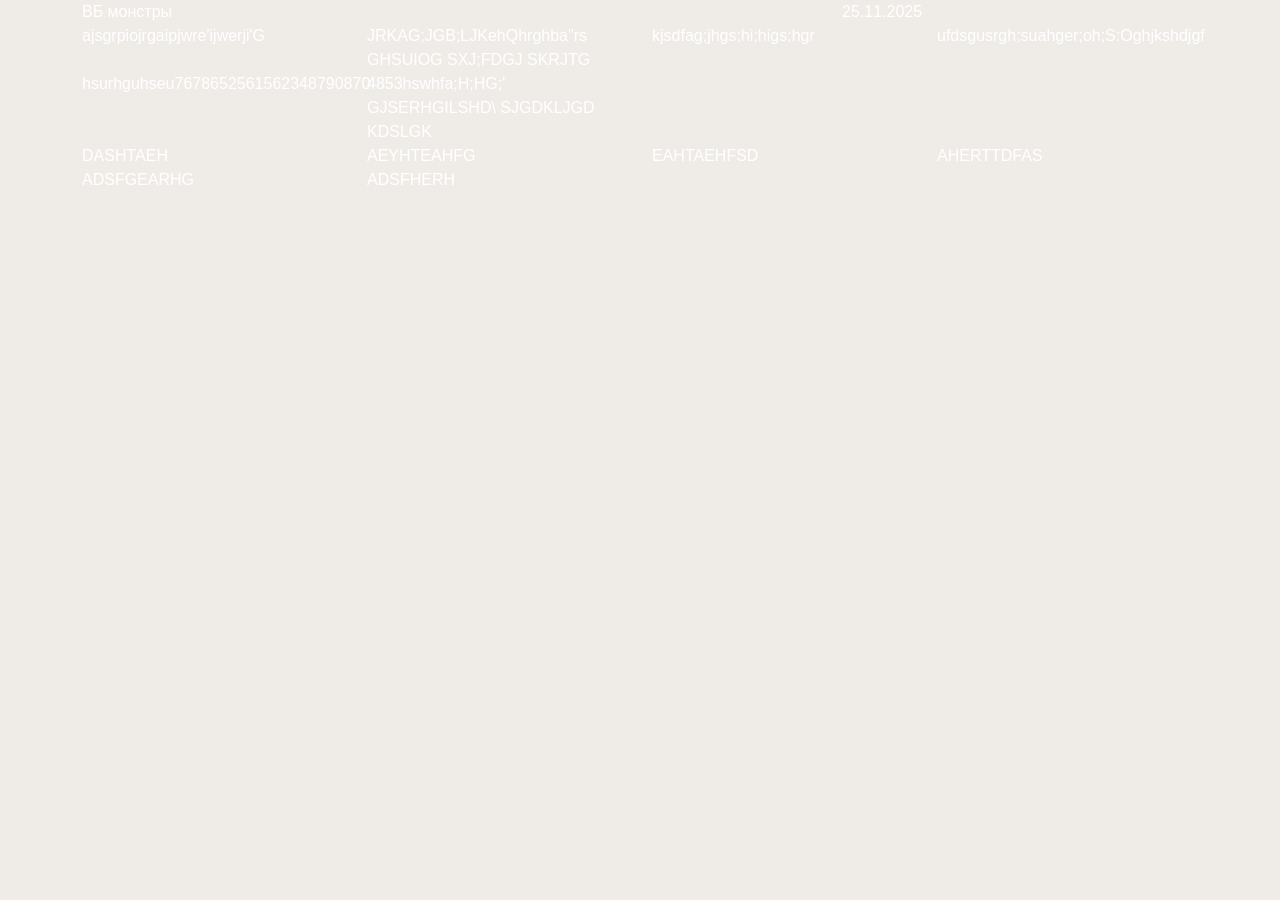
<file: indeex.html>
<!DOCTYPE html>
<html lang="ru">
<head>
    <meta charset="UTF-8">
    <meta name="viewport" content="width=device-width, initial-scale=1.0">
    <title>Document</title>
    <link href="https://cdn.jsdelivr.net/npm/bootstrap@5.3.8/dist/css/bootstrap.min.css" rel="stylesheet" integrity="sha384-sRIl4kxILFvY47J16cr9ZwB07vP4J8+LH7qKQnuqkuIAvNWLzeN8tE5YBujZqJLB" crossorigin="anonymous">
<link rel="stylesheet" href="css/style.css">
</head>
<body>
    <div class="container">
        <div class="row">
            <div class="col-lg-8 col-sm-8">
ВБ монстры 
            </div>
            <div class="col-lg-4 col-sm-4"> 25.11.2025

            </div>
        </div>
        <div class="row flex">
            <div class="col-lg-3">ajsgrpiojrgaipjwre'ijwerji'G</div>
            <div class="col-lg-3">JRKAG;JGB;LJKehQhrghba"rs
                GHSUIOG
                SXJ;FDGJ
                SKRJTG
            </div>
            <div class="col-lg-3">kjsdfag;jhgs;hi;higs;hgr</div>
            <div class="col-lg-3">ufdsgusrgh;suahger;oh;S:Oghjkshdjgf</div>
            <div class="col-lg-3">hsurhguhseu7678652561562348790870</div>
            <div class="col-lg-3">4853hswhfa;H;HG;'
                GJSERHGILSHD\
                SJGDKLJGD
                KDSLGK
            </div>
        </div>
        <div class="row flex">
            <div class="col-lg-3">DASHTAEH</div>
            <div class="col-lg-3">AEYHTEAHFG</div>
            <div class="col-lg-3">EAHTAEHFSD</div>
            <div class="col-lg-3">AHERTTDFAS</div>
            <div class="col-lg-3">ADSFGEARHG</div>
            <div class="col-lg-3">ADSFHERH</div>
        </div>
    </div>
    <script src="https://cdn.jsdelivr.net/npm/bootstrap@5.3.8/dist/js/bootstrap.bundle.min.js" integrity="sha384-FKyoEForCGlyvwx9Hj09JcYn3nv7wiPVlz7YYwJrWVcXK/BmnVDxM+D2scQbITxI" crossorigin="anonymous"></script>
</body>
</html>
</file>
<file: css/style.css>
*,
::after,
::before {
    margin: 0;
    padding: 0;
    box-sizing: border-box;
}

@import url('https://fonts.googleapis.com/css2?family=Inter:ital,opsz,wght@0,14..32,100..900;1,14..32,100..900&family=Montserrat:ital,wght@0,100..900;1,100..900&display=swap');

body {
    color: white;
    font-family: "Inter", sans-serif;
    font-optical-sizing: auto;
    font-style: normal;
    background-color: #EFECE8;
}

.header-menu {
    width: 100%;
}
.header-menu ul {
    display: flex;
    margin-top: 15px;
    margin-left: 155px;
    list-style: none;
    align-items: center;
}

.red-block {
    background-color: #8F0B0B;
    color: white;
    text-decoration: none;
}

.button-mobile {
    font-size: 96px;
    width: 805px;
    height: 133px;
    border: 0;
    border-radius: 128px;
    cursor: pointer;
}

.button-sign {
    width: 669px;
    height: 133px;
    font-size: 36px;
    border: 0;
    border-radius: 128px;
    cursor: pointer;
    margin-left: 59px;
    margin-right: 128px;
}

.line {
    width: 71px;
    height: 8px;
    border-radius: 128px;
    background-color: #8F0B0B;
}

.margin-6 {
    margin-top: 6px;
    margin-bottom: 7px;
}

.flex-container__img {
    margin-top: 50px;
    width: 782px;
    height: 381px;
    background-color: grey;
    border-radius: 44px;
}

.flex-container {
    display: flex;
    margin-left: 33px;
    margin-right: 24px;
    margin-top: 50px;
}

.flex-item {
    display: flex;
    flex-direction: column;
}

.horsepower {
    width: 638px;
    height: 148px;
    background-color: #797979;
    border-radius: 44px;
    font-size: 64px;
    text-align: center;
    align-content: center;
}

.acceleration {
    width: 632px;
    height: 155px;
    background-color: #797979;
    border-radius: 44px;
    font-size: 64px;
    text-align: center;
    margin: 35px 0;
}

.range {
    width: 629px;
    height: 160px;
    background-color: #797979;
    border-radius: 44px;
    font-size: 64px;
    text-align: center;
    align-content: center;
}

.margin-450 {
    margin-left: 450px;
}

.curcle {
    margin-top: 170px;
    display: flex;
    margin-left: auto;
    margin-right: 0;
}

.curcle1 {
    width: 60px;
    height: 60px;
    border-radius: 50%;
    background-color: #D92828;
}
.curcle2 {
    width: 60px;
    height: 60px;
    border-radius: 50%;
    background-color: #C32323;
}
.curcle3 {
    width: 60px;
    height: 60px;
    border-radius: 50%;
    background-color: #8E1717;
}
.curcle4 {
    width: 60px;
    height: 60px;
    border-radius: 50%;
    background-color: #782E2E;
}

.car-text-container {
    display: flex;
    width: 90%;
    margin: 0 auto;
    justify-content: space-between;
}

.img-car {
    width: 400px;
    height: 400px;
    background-color: gray;
    border-radius: 20%;
}

.text-car {
    width: 1000px;
    background-color: #797979;
    font-size: 24px;
    font-weight: bold;
    text-align: end;
}
</file>
